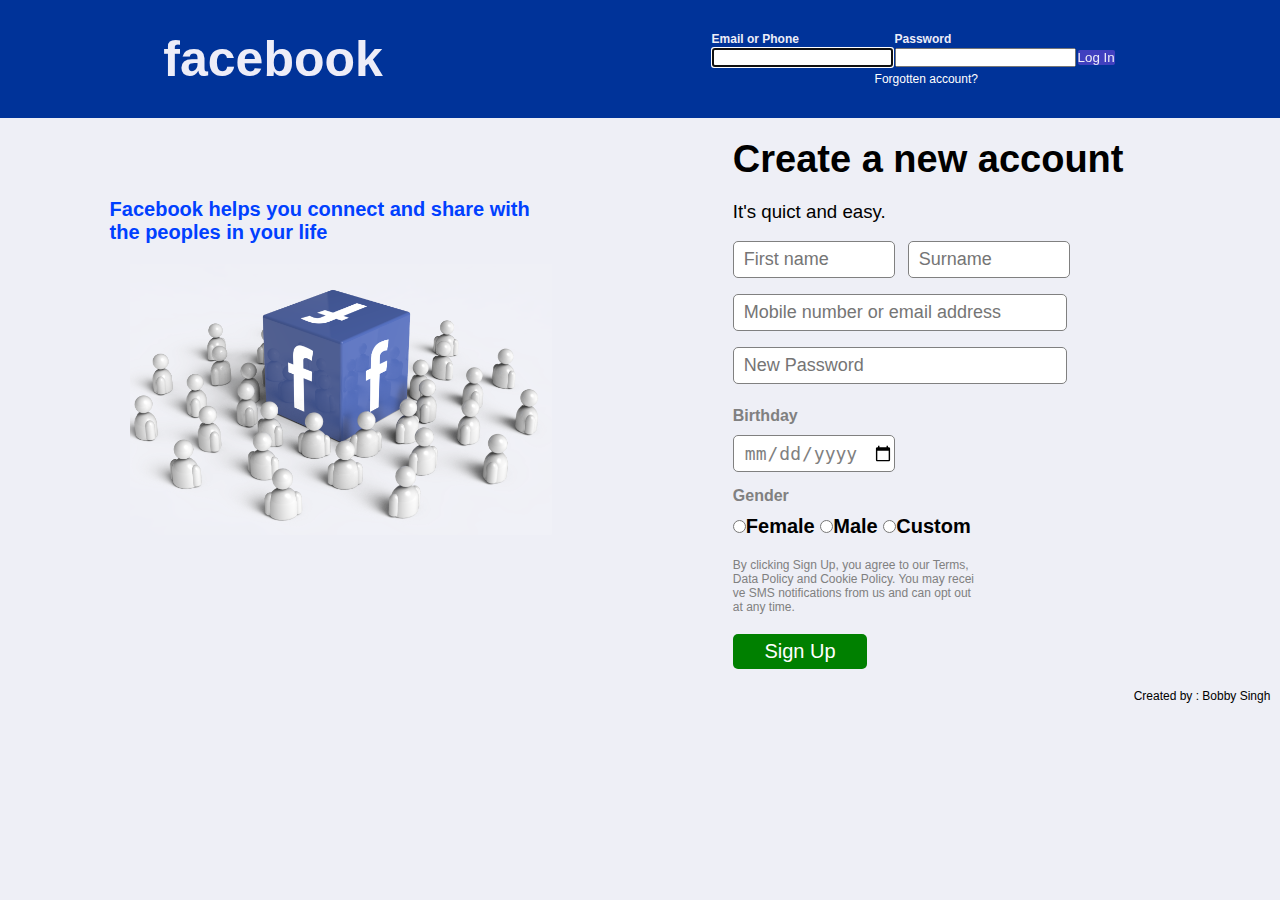
<file: Facebook-Homepage/index.html>
<!DOCTYPE html>
<html>
<head>
	<title>Facebook Login</title>
	<meta charset="utf-8">
	<meta name="viewport" content="width=device-width">
	<link rel="stylesheet" type="text/css" href="style.css">
</head>
<body>
	
	<nav id="header" class="content">	    	
		    <h1>facebook</h1>
			    <form action="login.html" method="post">
				    <table>
					<tr>
					    <th>
						    Email or Phone
					    </th>					
					    <th>
						    Password
					    </th>
				    </tr>
				    <tr>
					    <td>
						    <input type="Emailtel" name="Email" autofocus="">
					    </td>
					    <td>
						    <input type="Password" name="Password">
						</td>
				         <td>
						    <input type="submit" name="submit" value="Log In">
					    </td>
				    </tr>
				</table>
				<a href="Restore.html">Forgotten account?</a>
			</form>
	   </nav>
	


	<!-- Account creation form -->

	<div id="create">
		<div class="network">
			<p>Facebook helps you connect and share with the peoples in your life</p>
		<img src="Facebook.png">
		</div>

	    <div class="form">
	    	<h1>Create a new account</h1>
		    <h3>It's quict and easy.</h3>
		    <form action="create.html" method="post">

					<input type="text" name="First name" placeholder="First name" required="">
					<input type="text" name="Surname" placeholder="Surname" required=""><br>
					<input type="Emailtel" name="Emailtel" placeholder="Mobile number or email address" required=""><br>			
					<input type="Password" name="Password" placeholder="New Password" required="">		

				    <h4>Birthday</h4>

					<input type="date" name="date">			
						
					<h4>Gender</h4>
                    <section>
					<input type="radio" name="Gender">Female
					<input type="radio" name="Gender">Male
					<input type="radio" name="Gender">Custom
				    </section>
					<p>
						By clicking Sign Up, you agree to our Terms, Data Policy and Cookie Policy. You may receive SMS notifications from us and can opt out at any time.
					</p>

					<input type="submit" name="submit" value="Sign Up">	
		       </form>
		       <p class="creator">Created by : Bobby Singh</p>
	    </div>
   </div>

</body>
</html>
</file>
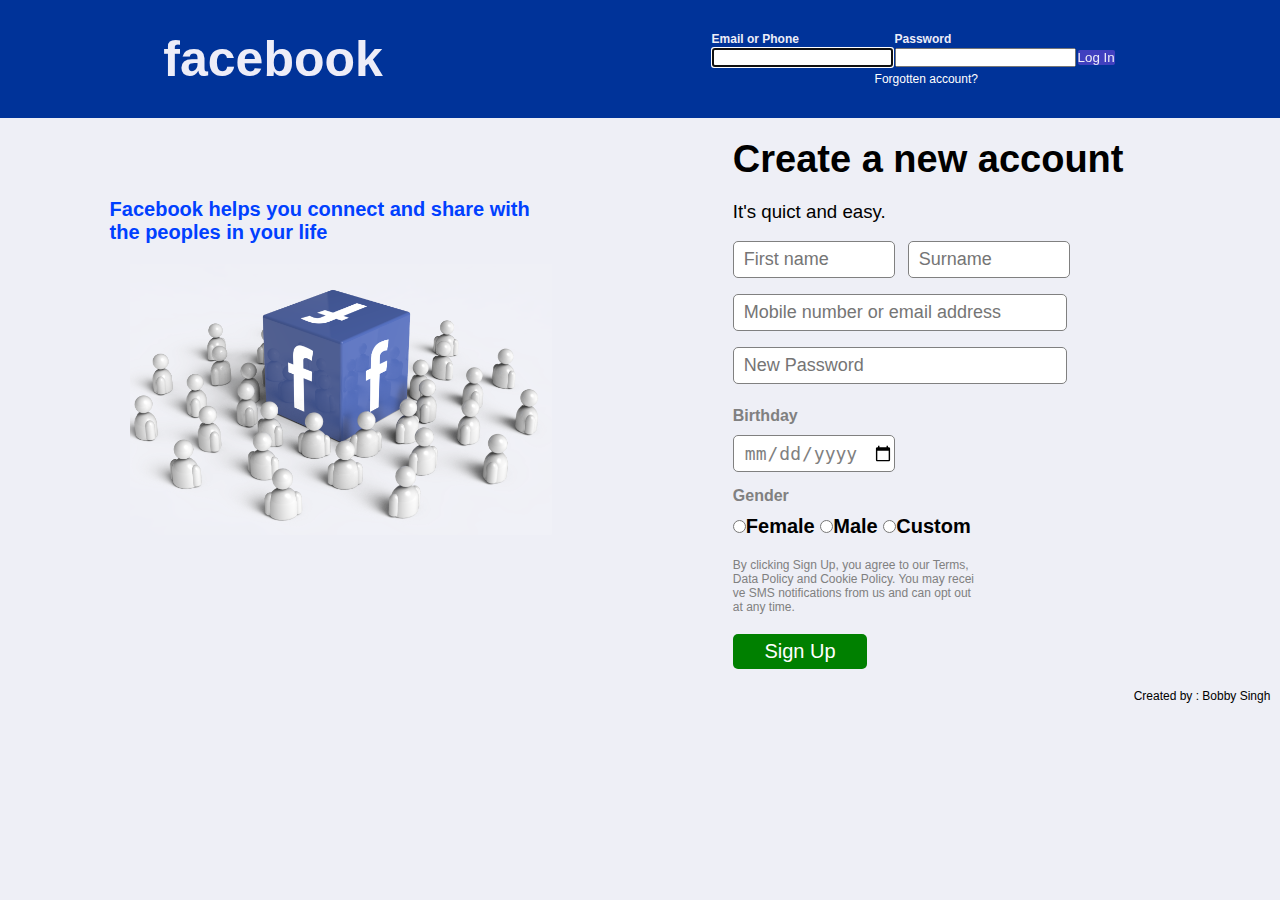
<file: Facebook-Homepage/Facebook-page.html>
<!DOCTYPE html>
<html>
<head>
	<title>Facebook Login</title>
	<meta charset="utf-8">
	<meta name="viewport" content="width=device-width">
	<link rel="stylesheet" type="text/css" href="style.css">
</head>
<body>
	
	<nav id="header" class="content">	    	
		    <h1>facebook</h1>
			    <form action="login.html" method="post">
				    <table>
					<tr>
					    <th>
						    Email or Phone
					    </th>					
					    <th>
						    Password
					    </th>
				    </tr>
				    <tr>
					    <td>
						    <input type="Emailtel" name="Email" autofocus="">
					    </td>
					    <td>
						    <input type="Password" name="Password">
						</td>
				         <td>
						    <input type="submit" name="submit" value="Log In">
					    </td>
				    </tr>
				</table>
				<a href="Restore.html">Forgotten account?</a>
			</form>
	   </nav>
	


	<!-- Account creation form -->

	<div id="create">
		<div class="network">
			<p>Facebook helps you connect and share with the peoples in your life</p>
		<img src="Facebook.png">
		</div>

	    <div class="form">
	    	<h1>Create a new account</h1>
		    <h3>It's quict and easy.</h3>
		    <form action="create.html" method="post">

					<input type="text" name="First name" placeholder="First name" required="">
					<input type="text" name="Surname" placeholder="Surname" required=""><br>
					<input type="Emailtel" name="Emailtel" placeholder="Mobile number or email address" required=""><br>			
					<input type="Password" name="Password" placeholder="New Password" required="">		

				    <h4>Birthday</h4>

					<input type="date" name="date">			
						
					<h4>Gender</h4>
                    <section>
					<input type="radio" name="Gender">Female
					<input type="radio" name="Gender">Male
					<input type="radio" name="Gender">Custom
				    </section>
					<p>
						By clicking Sign Up, you agree to our Terms, Data Policy and Cookie Policy. You may receive SMS notifications from us and can opt out at any time.
					</p>

					<input type="submit" name="submit" value="Sign Up">	
		       </form>
		       <p class="creator">Created by : Bobby Singh</p>
	    </div>
   </div>

</body>
</html>
</file>
<file: Facebook-Homepage/style.css>
*{
	padding:0px;
	margin:0px;
}
body{
	background-color: 	#eeeff6;
	font-family: helvetica;
}
#header{
	margin: 0px;
	padding: 0px;
	width: 100%;
	height: auto;
	background-color: #003399;
	color: 	#ededf8;
	display: flex;
	flex-flow: row wrap;
	justify-content: space-around;

}
.content h1{
	margin-top: 30px;
	margin-bottom: 30px;
	font-size: 50px;
	font-family: helvetica;
	display: flex;
	flex-wrap: wrap;
}
.content form {
	margin-top: 30px;
	font-family: helvetica;
	font-weight: lighter;
	font-size: 12px;
	text-align: left;
}
.content form a{
	text-decoration: none;
	color: white;
	margin-left: 165px;
	line-height: 20px;
}
.content form input[type="submit"]{
	border: 1px;
	border-radius: 2px;
	background-color: #4040bf;
	color: #ededf8;
}
#create{
	width: 100%;
	height: auto;
	display: flex;
	flex-flow: row wrap;
	justify-content: space-around;
}
.network{
	width: 55%;
	height: auto;
}
.network p{
	width: 60%;
	height: auto;
	font-size: 20px;
	font-weight: bold;
	color: 	#0040ff;
	margin-top: 80px;
	text-align-last: left;
	margin-left: 100px;

}
.network img{
	width: 60%;
	height: auto;
	border: none;
	border-radius: 1px;
	margin: 20px auto auto 120px;
}
.form{
	width: 42%;
	height: auto;
	padding-right: -40px;
}
.form h1{
	font-family: arial;
	font-size: 38px;
	margin: 20px;
	margin-left: 0px;
}
.form h3{
	color: black;
	font-weight: lighter;
	margin: 10px;
	margin-left: 0px; 
}
.form form input[type="text"],.form form input[type="emailtel"],.form form input[type="password"]{
	font-size: 18px;
	padding-left: 10px;
	width: 28%;
	height: 35px;
	border: 1px solid grey;
	border-radius: 5px;
	margin: 8px;
	margin-left: 0px;
}
.form form input[type="emailtel"],.form form input[type="password"]{
	width: 60%;
	height:35px;
}
.form section{
	font-size: 20px;
	font-weight: bold;
}
.form h4{
	margin-top: 15px;
	margin-bottom: 10px;
	color: grey;
	font-weight: bold;
}
.form form input[type="date"]{
	color: grey;
	font-size: 18px;
	padding-left: 10px;
	width: 28%;
	height: 35px;
	border: 1px solid grey;
	border-radius: 5px;
    margin-top: 0px;
	margin-left: 0px;
}
.form form input[type="submit"]{
	color: white;
	font-size: 20px;
	width: 25%;
	height: 35px;
	border: none;
	border-radius: 5px;
	display: block;
	background-color: green;
	margin-bottom: 20px;
}
.form form p{
	color: grey;
	width: 45%;
	height:auto;
	margin-top: 20px;
	margin-bottom:20px;
	word-break: break-all;
	font-size: 12px;
}
.creator{
	font-size: 12px;
	text-align: right;
}
</file>
